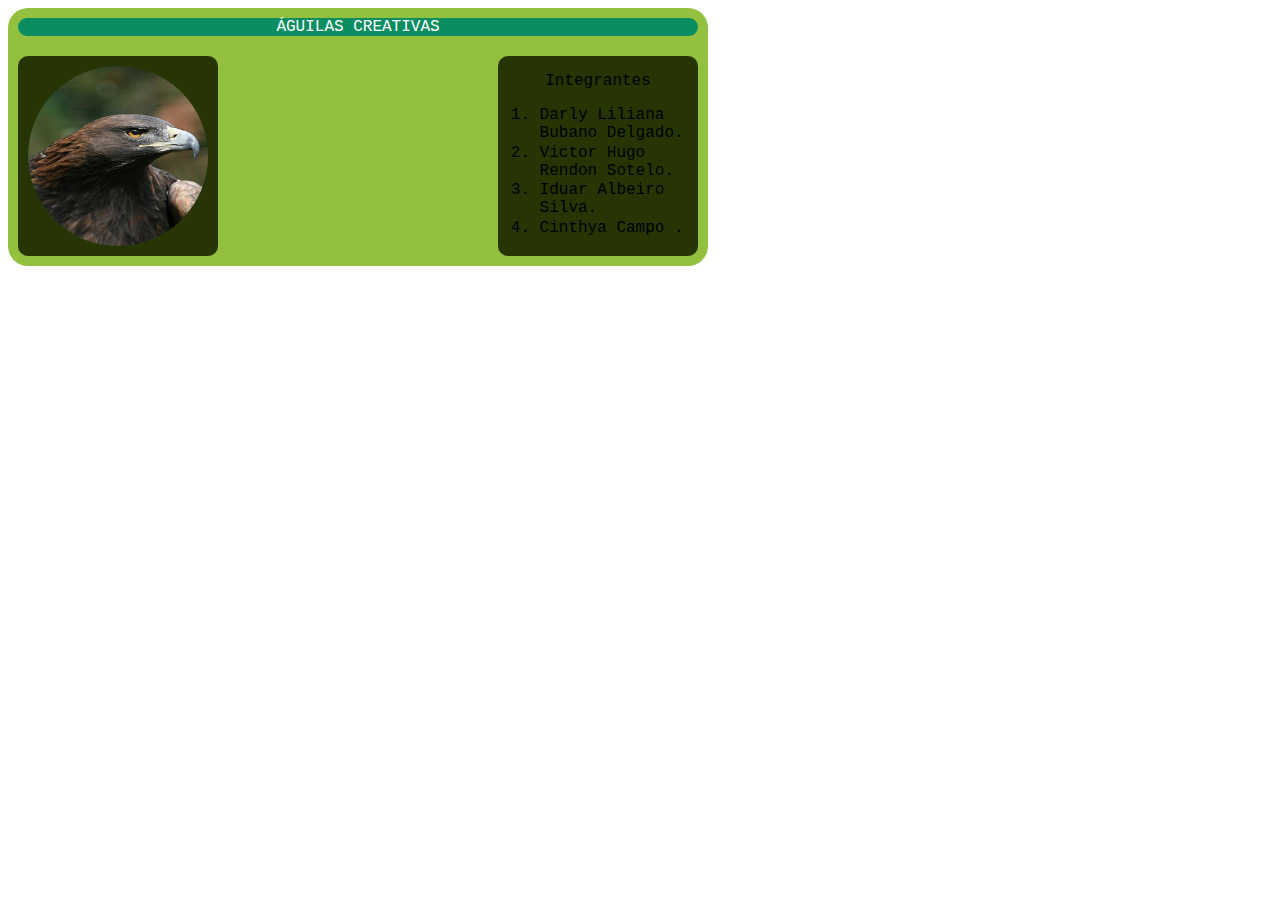
<file: TarjetaTribu/index.html>
<!DOCTYPE html>
	<head>
		<link rel="stylesheet" href="estilos.css" />
	</head>
	<body>
	
		<div id="fondo">
            <div id="titulo">ÁGUILAS CREATIVAS</div>
            <div id="imagen">
                <img id="foto" src="aguila.jpg" alt = "Imagen de un aguIla"/>                
            </div>
            <div id="integrantes">
                <p class="tituloInterno">Integrantes</p>
                <ol>
                        <li>Darly Liliana Bubano Delgado.</li>
                        <li>Victor Hugo Rendon Sotelo.</li>
                        <li>Iduar Albeiro Silva.</li>
                        <li>Cinthya Campo .</li>
                </ol>
            </div>
        </div>
	</body>
</html>
</file>
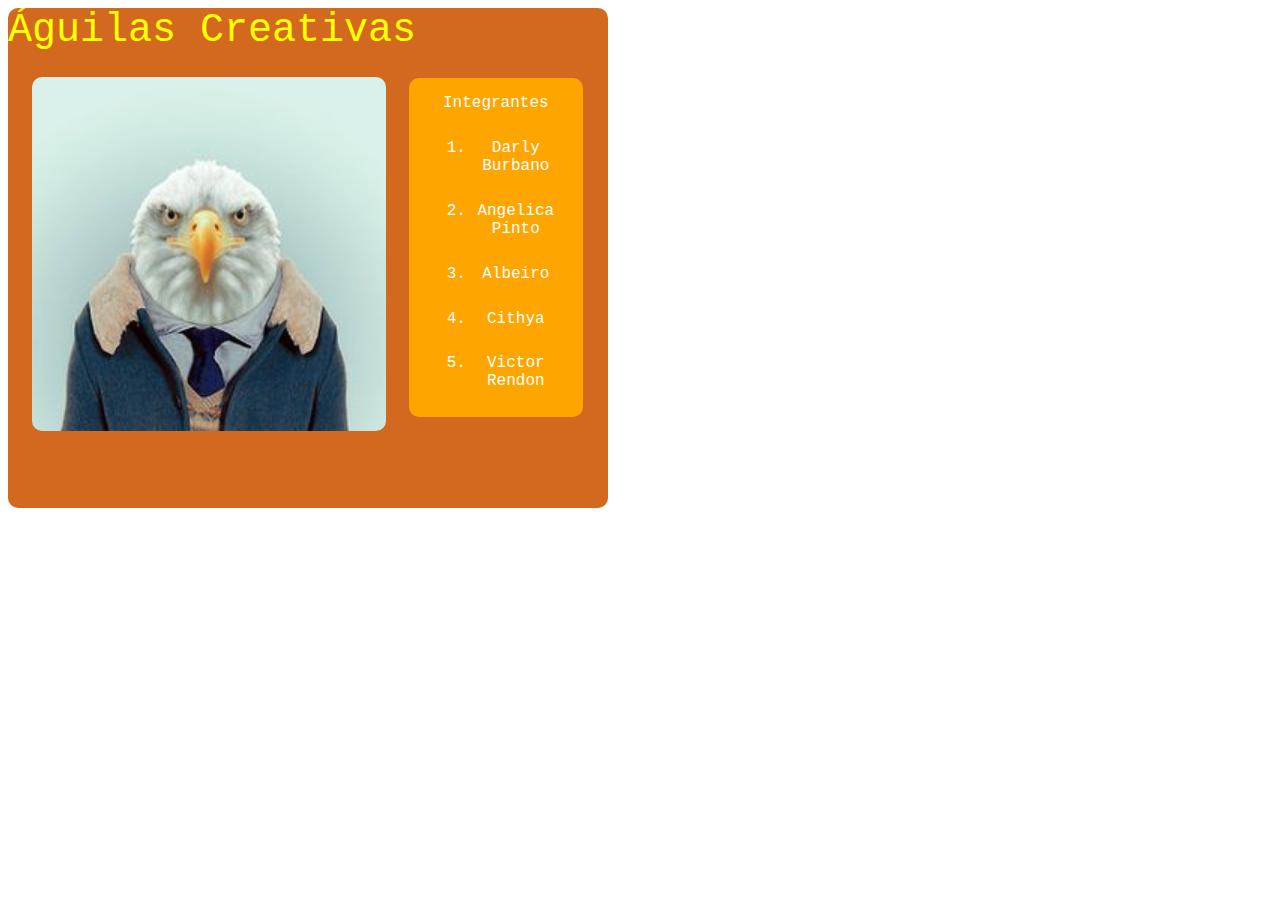
<file: TarjetaTribu/indexVictorRendon.html>
<html>
	<head>
		<link rel="stylesheet" href="estilosVictorRendon.css" />
	</head>
	<body>
	
		<div id="fondo">
            <div id="titulo">Águilas Creativas</div>
            <div id="imagen">
                <img id="foto" src="aguilaVictorRendon.jpg"/>                
            </div>
            <div id="integrantes">
                <p class="tituloInterno">Integrantes</p>
                <ol>
                    <li>Darly Burbano</li>
                    <li>Angelica Pinto</li>
                    <li>Albeiro</li>
                    <li>Cithya</li>
                    <li>Victor Rendon</li>
                </ol>
            </div>
        </div>
		

	</body>
</html>
</file>
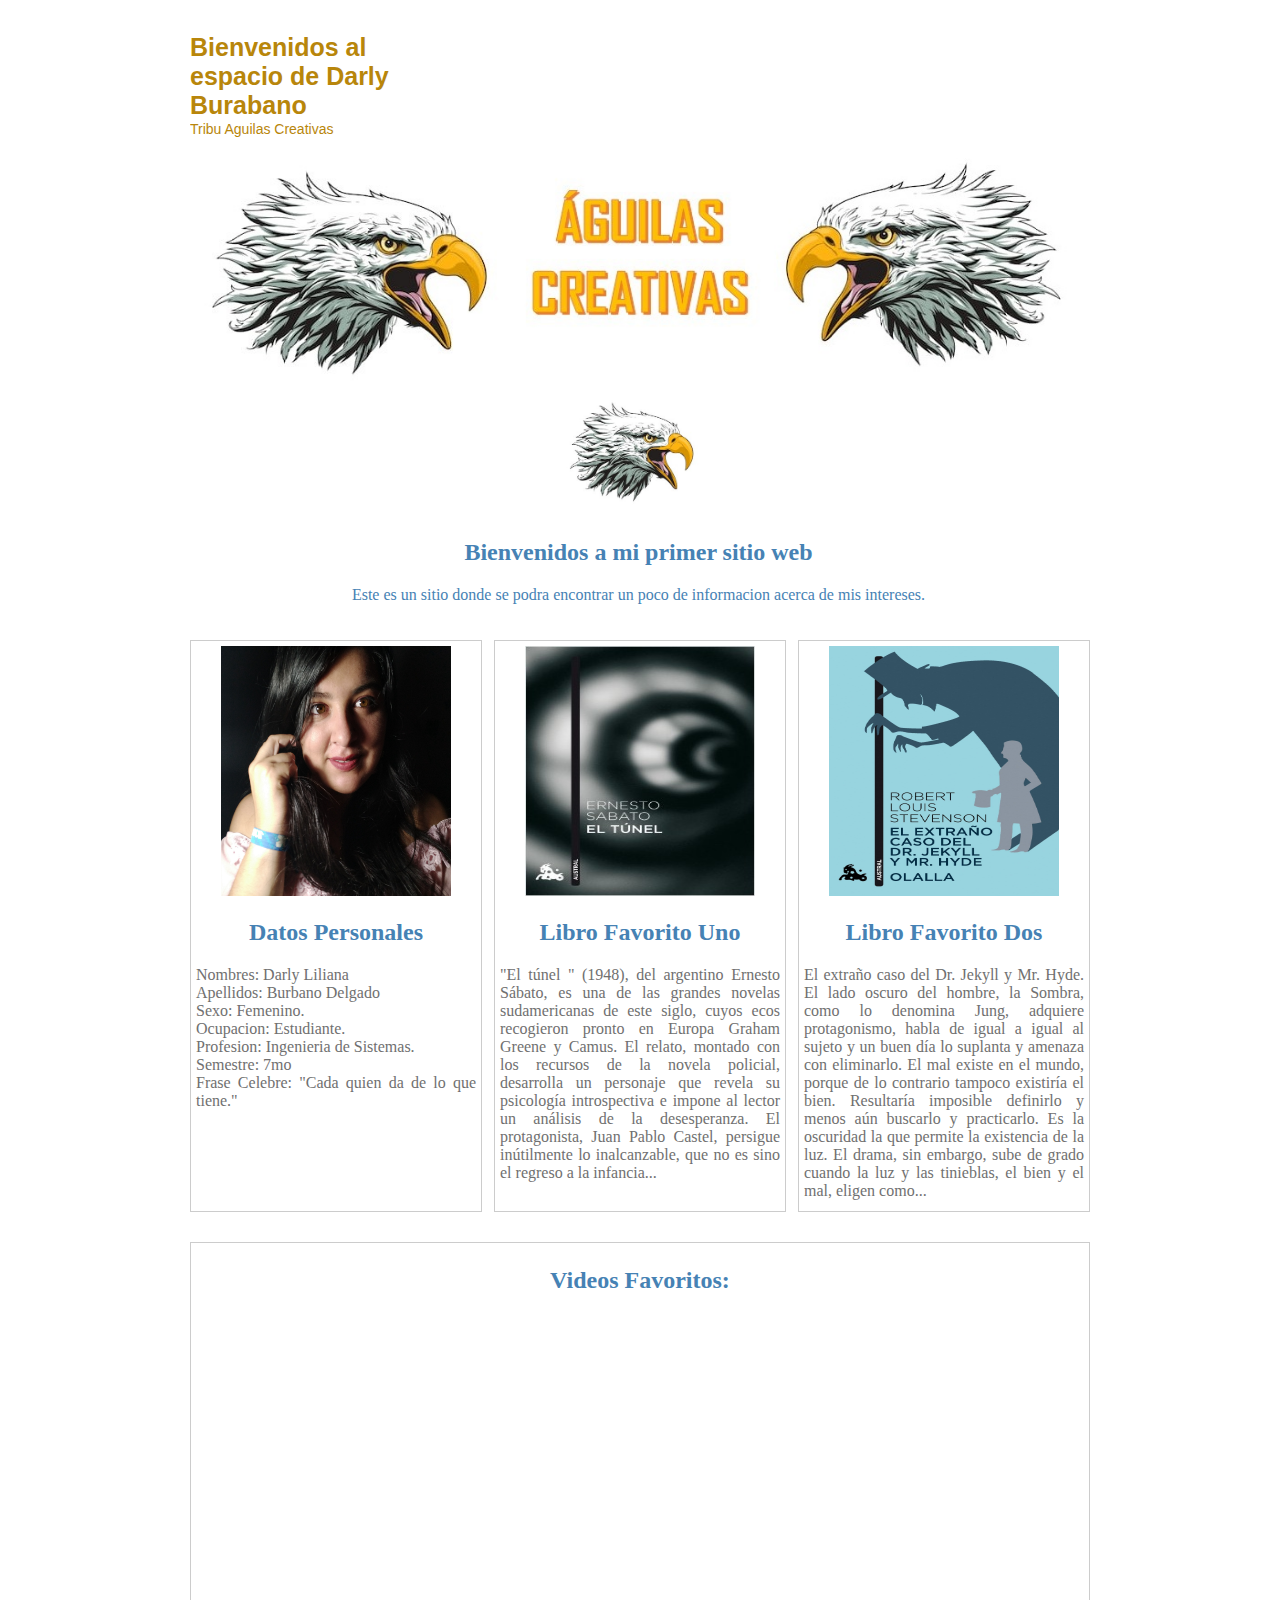
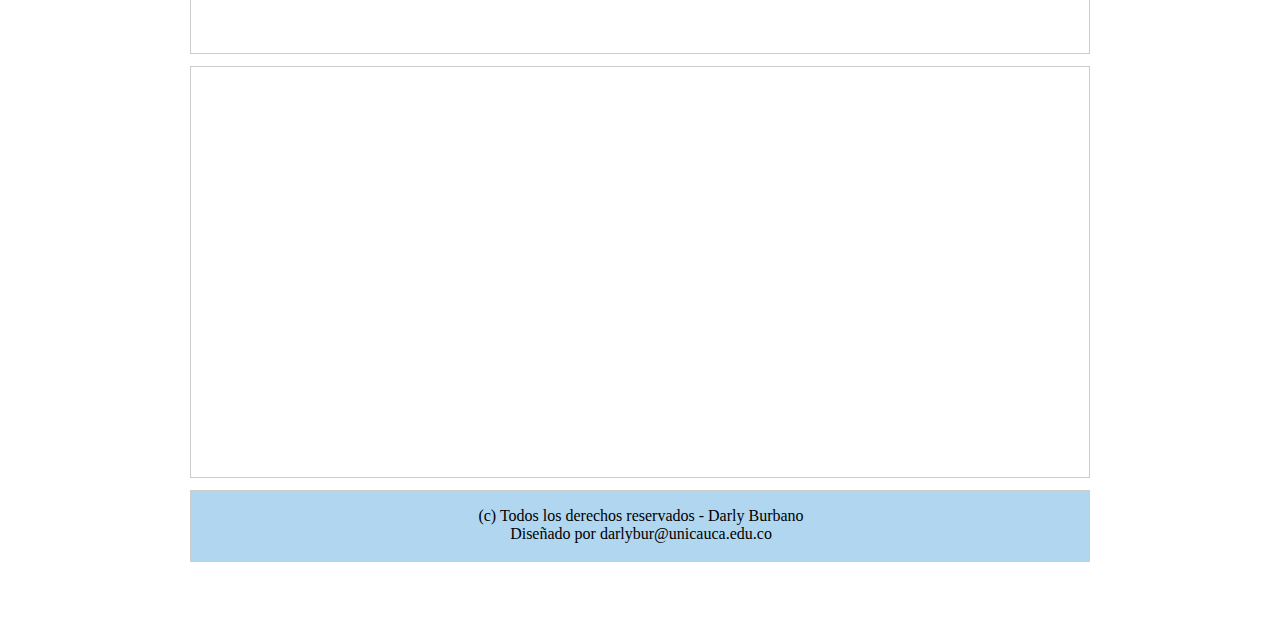
<file: SitioWebAguilasCreativas/Pagina web Darly Burbano/PagDarlyBurbano.html>
<!DOCTYPE html>
<html>
	<head>
		<title></title>
		<link rel="stylesheet" type="text/css" href="css/estilo.css">
		<title>Darly Burbano </title>
	</head>
	<body>
		<div id="principal">
			<header>
				<div id="logo">
					<h2 class="titulo">Bienvenidos al espacio de Darly Burabano</h2>
					<p class="sub-titulo">Tribu Aguilas Creativas</p>
				</div>
        	</header>

			<section id="slide">
				<img src="img/slide.jpg" width="900" height="250">
			</section>

			<section id="izq">
				<img src="img/logo_aguilas.jpg" width="150" class="img">
				<h2>Bienvenidos a mi primer sitio web</h2>
				<p id = "parrafoInfo">Este es un sitio donde se podra encontrar un poco de
				informacion acerca de mis intereses.</p>
			</section>

			<section id="categorias">
				<section class="uno">
					<img src="img/DarlyBurbano.jpg" width="230" height="250" >
					<h2>Datos Personales</h2>
					<p class="parrafo">
						Nombres:   Darly Liliana </br>
						Apellidos: Burbano Delgado </br>
						Sexo: Femenino.</br>
						Ocupacion: Estudiante. </br>
						Profesion: Ingenieria de Sistemas. </br>
						Semestre: 7mo</br>
						Frase Celebre: "Cada quien da de lo que tiene."
					</p>
					<br><br>
				</section>
				<section class="uno dos">
					
					<a title="Cien Años De Soledad amazon" href="https://www.amazon.es/t%C3%BAnel-Letras-Hisp%C3%A1nicas-Ernesto-S%C3%A1bato/dp/8437600898">
						<img src="img/ElTunel.jpg" width="230" height="250" alt="Imagen libro el tunel" /></a>
                    <h2 class = "subtitulos" >Libro Favorito Uno</h2>
					<p class="parrafo">
						"El túnel " (1948), del argentino Ernesto Sábato, es una de las 
						grandes novelas sudamericanas de este siglo, cuyos ecos 
						recogieron pronto en Europa Graham Greene y Camus. El relato, 
						montado con los recursos de la novela policial, desarrolla 
						un personaje que revela su psicología introspectiva e impone 
						al lector un análisis de la desesperanza. El protagonista, 
						Juan Pablo Castel, persigue inútilmente lo inalcanzable, 
						que no es sino el regreso a la infancia...
					</p>
					<br><br>
				</section>
				<section class="uno">
					<a title="El extraño caso del Dr. Jekyll y Mr. Hyde." href="https://www.amazon.es/extra%C3%B1o-caso-del-Jekyll-Hyde/dp/1490926585">
						<img src="img/ElMisteriosoCaso.jpg" width="230" height="250" alt="imagen El Misterioso Caso de dr.  Jekyll y mr. Hyde" /></a>
                    <h2 class = "subtitulos">Libro Favorito Dos</h2>
					<p class="parrafo">
						El extraño caso del Dr. Jekyll y Mr. Hyde. El lado oscuro del hombre, 
						la Sombra, como lo denomina Jung, adquiere protagonismo, habla de 
						igual a igual al sujeto y un buen día lo suplanta y amenaza con 
						eliminarlo. El mal existe en el mundo, porque de lo contrario 
						tampoco existiría el bien. Resultaría imposible definirlo y menos 
						aún buscarlo y practicarlo. Es la oscuridad la que permite la existencia 
						de la luz. El drama, sin embargo, sube de grado cuando la luz y las tinieblas, 
						el bien y el mal, eligen como...
					</p>
					<br><br>
				</section>
			</section><!--/categorias-->			

			<iframe width="1" height="1" src="https://www.youtube.com/embed/EzbzWerC9AM" frameborder="0" allow="accelerometer; autoplay; encrypted-media; gyroscope; picture-in-picture" allowfullscreen></iframe>
			
			<section id="der">
				<h2 class = "subtitulos" >Videos Favoritos:</h2>
				<iframe width="560" height="315" src="https://www.youtube.com/embed/EzbzWerC9AM" frameborder="0" allow="accelerometer; autoplay; encrypted-media; gyroscope; picture-in-picture" allowfullscreen></iframe>
			</section>

			<section id="der">
				<iframe width="560" height="315" src="https://www.youtube.com/embed/F82W3tKtr8c" frameborder="0" allow="accelerometer; autoplay; encrypted-media; gyroscope; picture-in-picture" allowfullscreen></iframe>
			</section>
			<section id = "DerechosAuto">
				<footer>
					<p>
							(c) Todos los derechos reservados - Darly Burbano <br>
							Diseñado por darlybur@unicauca.edu.co
					</p>
				</footer>
			</section>

			
		</div>

	</body>
</html>
</file>
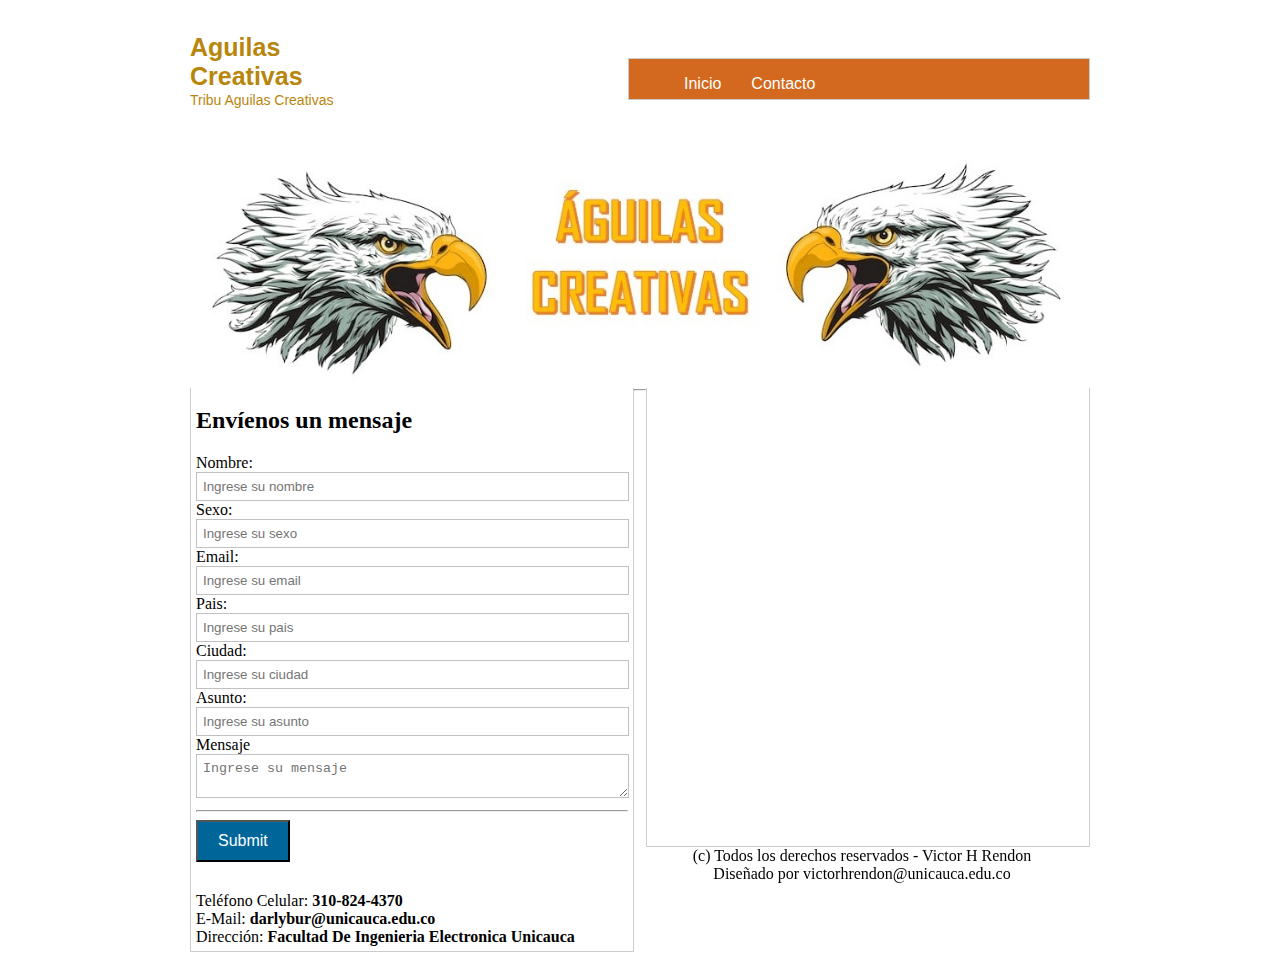
<file: SitioWebAguilasCreativas/PaginaPrincipalAguilasCreativas/contacto.html>
<!DOCTYPE html>
<html>
	<head>
		<title></title>
		<link rel="stylesheet" type="text/css" href="css/estilo.css">
	</head>
	<body>
		<div id="principal">
			<header>
				<div id="logo">
					<h2 class="titulo">Aguilas Creativas</h2>
					<p class="sub-titulo">Tribu Aguilas Creativas</p>
				</div>

				<nav class="menu">
					<ul>
						<li><a href="">Inicio</a></li>
						
						<li><a href="#categorias">Contacto</a></li>
					</ul>
				</nav>
			</header>

			<section id="slide">
				<img src="img/slide.jpg" width="900" height="250">
			</section>

			<section id="categorias">
				<section id="formulario">
					<h2 class="titulo-contacto">Envíenos un mensaje</h2>
					<div id="form">
						<form name="cotacto" method="POST" action="#">
							<label for="nombre">Nombre:</label><br>
							<input type="text" name="nombre" placeholder="Ingrese su nombre"><br>

							<label for="Sexo">Sexo:</label><br>
							<input type="text" name="sexo" placeholder="Ingrese su sexo"><br>

							<label for="correo">Email:</label><br>
							<input type="text" name="correo" placeholder="Ingrese su email"><br>
							
							<label for="Pais">Pais:</label><br>
							<input type="text" name="pais" placeholder="Ingrese su pais"><br>

							<label for="Ciudad">Ciudad:</label><br>
							<input type="text" name="ciudad" placeholder="Ingrese su ciudad"><br>

							<label for="asunto">Asunto:</label><br>
							<input type="text" name="asunto" placeholder="Ingrese su asunto"><br>
							<label for="nombre">Mensaje</label><br>
							<textarea name="menaje" placeholder="Ingrese su mensaje"></textarea>
							<br>
							<hr>
							<input type="submit" name="enviar" class="enviar">
						</form>

					</div>

					<div id="datos">
							Teléfono Celular: <strong>310-824-4370</strong><br>
							E-Mail: <strong>darlybur@unicauca.edu.co</strong><br>
							Dirección: <strong>Facultad De Ingenieria Electronica Unicauca</strong><br>
						</div>
				</section>

				<section id="mapa">
						<iframe src="https://www.google.com/maps/embed?pb=!1m18!1m12!1m3!1d3986.1824289603455!2d-76.60060338524428!3d2.446242498217355!2m3!1f0!2f0!3f0!3m2!1i1024!2i768!4f13.1!3m3!1m2!1s0x8e30030979580709%3A0xe7695b90f0ac275c!2sFacultad+de+Ingenieria+Electronica+y+Telecomunicaciones+-+FIET!5e0!3m2!1ses-419!2sco!4v1556233035673!5m2!1ses-419!2sco" width="600" height="450" frameborder="0" style="border:0" allowfullscreen></iframe>
				</section>
				
			</section><!--/categorias-->
			<hr>
			<footer>

				<p>
						(c) Todos los derechos reservados - Victor H Rendon <br>
						Diseñado por victorhrendon@unicauca.edu.co
				</p>
			</footer>

			
		</div>

	</body>
</html>
</file>
<file: TarjetaTribu/estilos.css>
body
{
    font-family: 'Courier New', Courier, monospace;
}

#fondo
{
    background-color: rgb(147, 192, 63);
    width: 700px;
    border-radius: 20px;
    overflow: hidden;
}

#titulo
{
    margin:10px;
    color: white;
    background-color: rgb(11, 141, 98);
    text-align: center;
    border-radius: 10px;
    
}

#imagen
{
    float: left;
	margin:10px;
	width: 200px;
	height:200px;
    background-color:  rgb(38, 53, 3);
	border-radius: 10px;
    
}

#foto
{
    width: 180px;
    height:180px;    
    margin: 10px;
	float: center;
    background-color: white;
    border-radius: 100px;
}

#integrantes
{
    border-radius: 10px;
    width: 200px;
	height:200px;
    margin: 10px;   
    color: write;
    background-color: rgb(38, 53, 3);    
    float:right;     
    
   
}
li
{
    margin: 1%;    
}

.tituloInterno
{
    text-align: center
}
</file>
<file: TarjetaTribu/estilosVictorRendon.css>
body
{
    /*Cambie la fuente a una que le agrade*/
    font-family: 'Courier New', Courier, monospace;
}

#fondo
{
    /*cambie el color del fondo a uno que les agrade*/
    background-color: chocolate;  
    /*ancho y alto es width y height*/
    width: 600px;
    height: 500px;
    /*¿Cómo se redondean los bordes?*/
    border-radius: 10px;
    /*border-...*/
    /*¿Qué hace esto?*/
    overflow: auto; 
}

#titulo
{
    color: yellow;
    text-align: center;
    float: inline-start;
    font-size:40px;
}

#imagen
{
    /*ponga un margen de 10 pixeles a la imagen*/
    /*margin*/
    /*Esto hace que se pegue a la izquierda*/
    float: left;
    background-color: chocolate
}

#foto
{
    
    /*Width y margin están mal, por eso la imagen no cuadra*/
    width: 150%;
    height:auto;
    margin: 10%;
    
    background-color: white;
    border-radius: 10px;
}

#integrantes
{
     
    border-radius: 10px;
    margin: 25px;   
    color: white;
    background-color: orange;    
    float:right;  
    text-align: center  
    
       
}
li
{
    margin: 20%; 
    text-align: center   
}

.tituloInterno
{
    text-align: center
}
</file>
<file: SitioWebAguilasCreativas/Pagina web Darly Burbano/css/estilo.css>
#principal{
	width: 900px;
	height: auto; overflow: hidden;
	border: 0px solid #000;
	margin: auto;

}

header{
	width: 900px;
	height: 100px;
	border: 0px solid #000;
	font-family: Arial, Helvetica, sans-serif;
	color: darkgoldenrod;
}

#subtitulos
{
	color: #4682b4
}

#logo{
	width: 200px;
	height: 130px;
	border: 0px solid #000;
	float: left; font-family: sans-serif;
}

.titulo{
	margin-top: 25px;
	font-size: 25px;
}

.sub-titulo{
	font-size: 14px;
	margin-top: -20px;
}

.menu{
	width: 460px;
	height: 40px;
	border: 1px solid #ccc;
	float: right;
	margin-top: 50px;
	background: chocolate;
}


.menu ul li{
	list-style: none;
	float: left;
}

.menu ul li a{
	text-decoration: none;
	padding: 10px 15px;
	border: 0px solid #ccc;
	color: #fff; 
}

.menu ul li a:hover{
	background: #fff;
	color: #006699;
	transition: background 1s, color 1s;
}

#slide{
	margin-top: 23px;
	width: 900px;
	height: 250px;
}


.uno{
	margin-top: 15px;
	width: 280px;
	height: 560px; overflow: auto;
	border: 1px solid #ccc;
	float: left;
	padding: 5px;
	text-align: center;
	color: #4682b4;
}

.parrafo{
	color: #707070;
	text-align: justify;
}
.dos{
	margin-left: 12px;
	margin-right: 12px;
	margin-bottom : 12px
}

/*.leer-mas{
	text-decoration: none;
	border: 1px solid #006699;
	padding: 10px 20px 10px 20px;
	margin-bottom: 10px;
}

.leer-mas:hover{
	background: #006699;
	color: #fff;
	transition: background 1s, color 1s;
}*/



#izq{
	width: 887px;
	height: 150 px; overflow: hidden;
	padding: 5px; color: #4682b4;
	text-align: center;
}

#parrafoInfo
{
	text-align: center;

}
.img{
	margin-right: 7px;
	margin-bottom: 7px;
}

footer{
	width: 900px;
	height: 100px;
	text-align: center;
}

#footer p{
	width: 500px;
	color: red;
}


#der{

	width: 888px;
	height: 400px; overflow: hidden;
	padding: 5px; color: #4682b4;
	text-align: center;
	border: 1px solid #ccc;
	color: none;
	margin-top:12px;
}

#DerechosAuto
{
	background-color: rgb(176, 214, 240);
	margin-top: 12px;
	margin-bottom: 50px;
	border: 1px solid #ccc;
	height: 70px; overflow: hidden;
}


/*------------contacto------------------------*/
#formulario{
	width: 432px;
	height: auto;
	overflow: hidden;
	border: 1px solid #ccc;
	padding: 5px;
	float: left
}

#mapa{
	width: 432px;
	height: auto;
	overflow: hidden;
	border: 1px solid #ccc;
	padding: 5px;
	float: right;
}

input[type="text"]{
	border: 1px solid #c1c1c1; padding: 6px;
	width: 97%;
}

textarea{
	border: 1px solid #c1c1c1; padding: 6px;
	width: 97%;
}

.enviar{
	padding: 10px 20px;
	background: #006699;
	color: #fdfdfd;
	font-size: 16px;
}

#form{}

#datos{
	margin-top: 30px;
}
</file>
<file: SitioWebAguilasCreativas/PaginaPrincipalAguilasCreativas/css/estilo.css>
#principal{
	width: 900px;
	height: auto; overflow: hidden;
	border: 0px solid #000;
	margin: auto;

}

header{
	width: 900px;
	height: 100px;
	border: 0px solid #000;
	font-family: Arial, Helvetica, sans-serif;
	color: darkgoldenrod;
}

#subtitulos
{
	font-size: 2px;
	color: #4682b4
}

#logo{
	width: 200px;
	height: 130px;
	border: 0px solid #000;
	float: left; font-family: sans-serif;
}

.titulo{
	margin-top: 25px;
	font-size: 25px;
}

.sub-titulo{
	font-size: 14px;
	margin-top: -20px;
}

.menu{
	width: 460px;
	height: 40px;
	border: 1px solid #ccc;
	float: right;
	margin-top: 50px;
	background: chocolate;
}


.menu ul li{
	list-style: none;
	float: left;
}

.menu ul li a{
	text-decoration: none;
	padding: 10px 15px;
	border: 0px solid #ccc;
	color: #fff; 
}

.menu ul li a:hover{
	background: #fff;
	color: #006699;
	transition: background 1s, color 1s;
}

#slide{
	margin-top: 23px;
	width: 900px;
	height: 250px;
}


.uno{
	margin-top: 10px;
	width: 150px;
	height: 180px; overflow: hidden;
	border: 1px solid #ccc;
	float: left;
	padding: 2px;
	text-align: center;
	color: #4682b4;
}

.foto
{
	padding-top:3px;
}

.parrafo{
	color: #707070;
	text-align: justify;
}
.dos{
	margin-left: 12px;
	margin-right: 12px;
	margin-bottom : 12px
}

/*.leer-mas{
	text-decoration: none;
	border: 1px solid #006699;
	padding: 10px 20px 10px 20px;
	margin-bottom: 10px;
}

.leer-mas:hover{
	background: #006699;
	color: #fff;
	transition: background 1s, color 1s;
}*/



#izq{
	width: 887px;
	height: 150 px; overflow: hidden;
	padding: 5px; color: #4682b4;
	text-align: center;
}

#parrafoInfo
{
	text-align: center;

}
.img{
	margin-right: 7px;
	margin-bottom: 7px;
}

footer{
	width: 900px;
	height: 100px;
	text-align: center;
}

#footer p{
	width: 500px;
	color: red;
}


#der{

	width: 888px;
	height: 400px; overflow: hidden;
	padding: 5px; color: #4682b4;
	text-align: center;
	border: 1px solid #ccc;
	color: none;
	margin-top:12px;
}

#DerechosAuto
{
	background-color: rgb(176, 214, 240);
	margin-top: 12px;
	margin-bottom: 50px;
	border: 1px solid #ccc;
	height: 70px; overflow: hidden;
}


/*------------contacto------------------------*/
#formulario{
	width: 432px;
	height: auto;
	overflow: hidden;
	border: 1px solid #ccc;
	padding: 5px;
	float: left
}

#mapa{
	width: 432px;
	height: auto;
	overflow: hidden;
	border: 1px solid #ccc;
	padding: 5px;
	float: right;
}

input[type="text"]{
	border: 1px solid #c1c1c1; padding: 6px;
	width: 97%;
}

textarea{
	border: 1px solid #c1c1c1; padding: 6px;
	width: 97%;
}

.enviar{
	padding: 10px 20px;
	background: #006699;
	color: #fdfdfd;
	font-size: 16px;
}

#form{}

#datos{
	margin-top: 30px;
}
</file>
